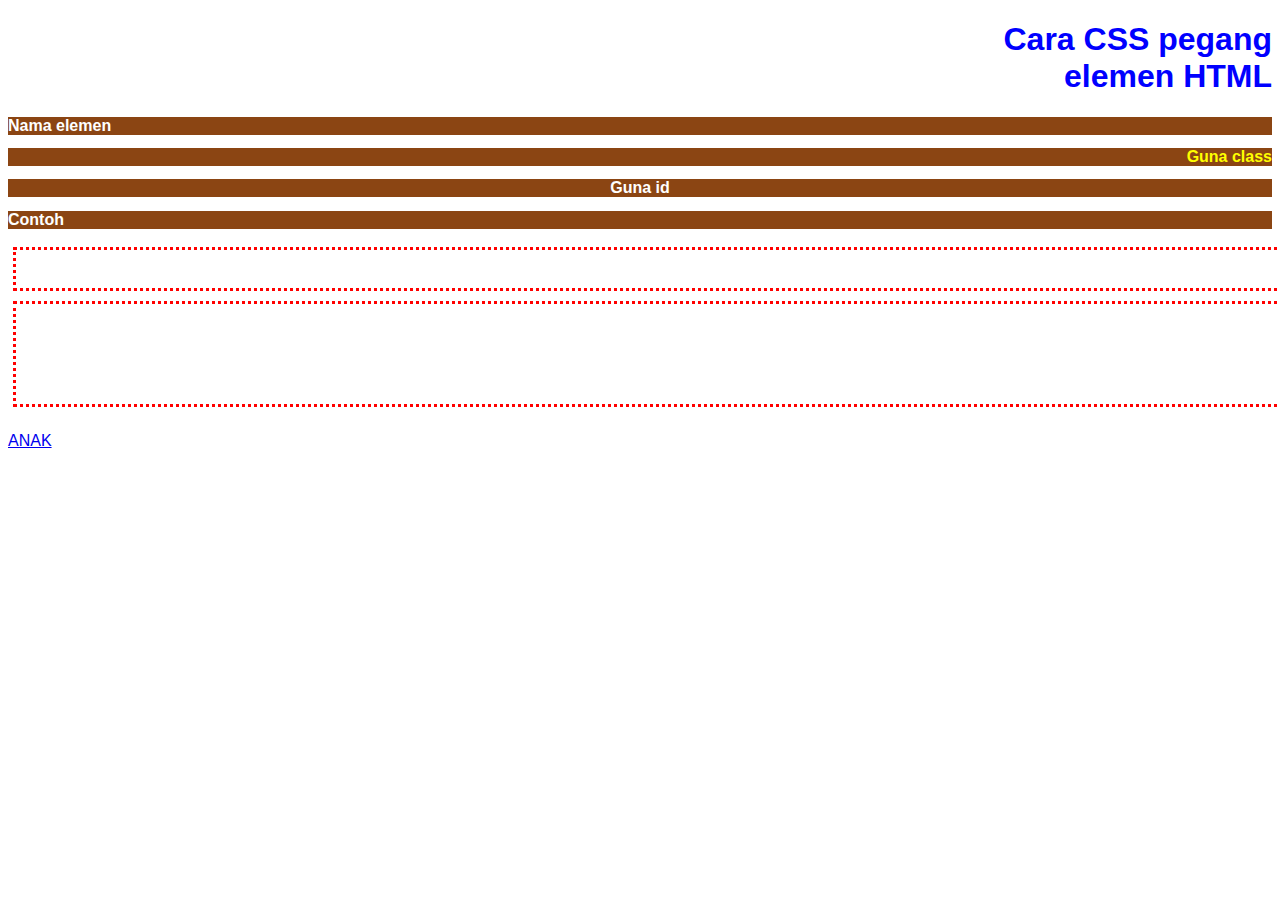
<file: index.html>
<!DOCTYPE html>
<html lang="en">
<head>
    <meta charset="UTF-8">
    <meta http-equiv="X-UA-Compatible" content="IE=edge">
    <meta name="viewport" content="width=device-width, initial-scale=1.0">
    <title>Cara CSS pegang elemen</title>
    <link rel="stylesheet" href="style.css">
</head>
<body>
    <h1 class="kanan">Cara CSS pegang<br> elemen HTML</h1>
    <H2>Nama elemen</H2>
    <h2 class="kuning kanan">Guna class</h2>
    <h2 id="tengah">Guna id</h2>

    <h2>Contoh</h2>
    <input type="text" class="penuh">
    <textarea class="penuh tinggi"></textarea>

    <p><a href="anak.html">ANAK</a></p>
</body>
</html>
</file>
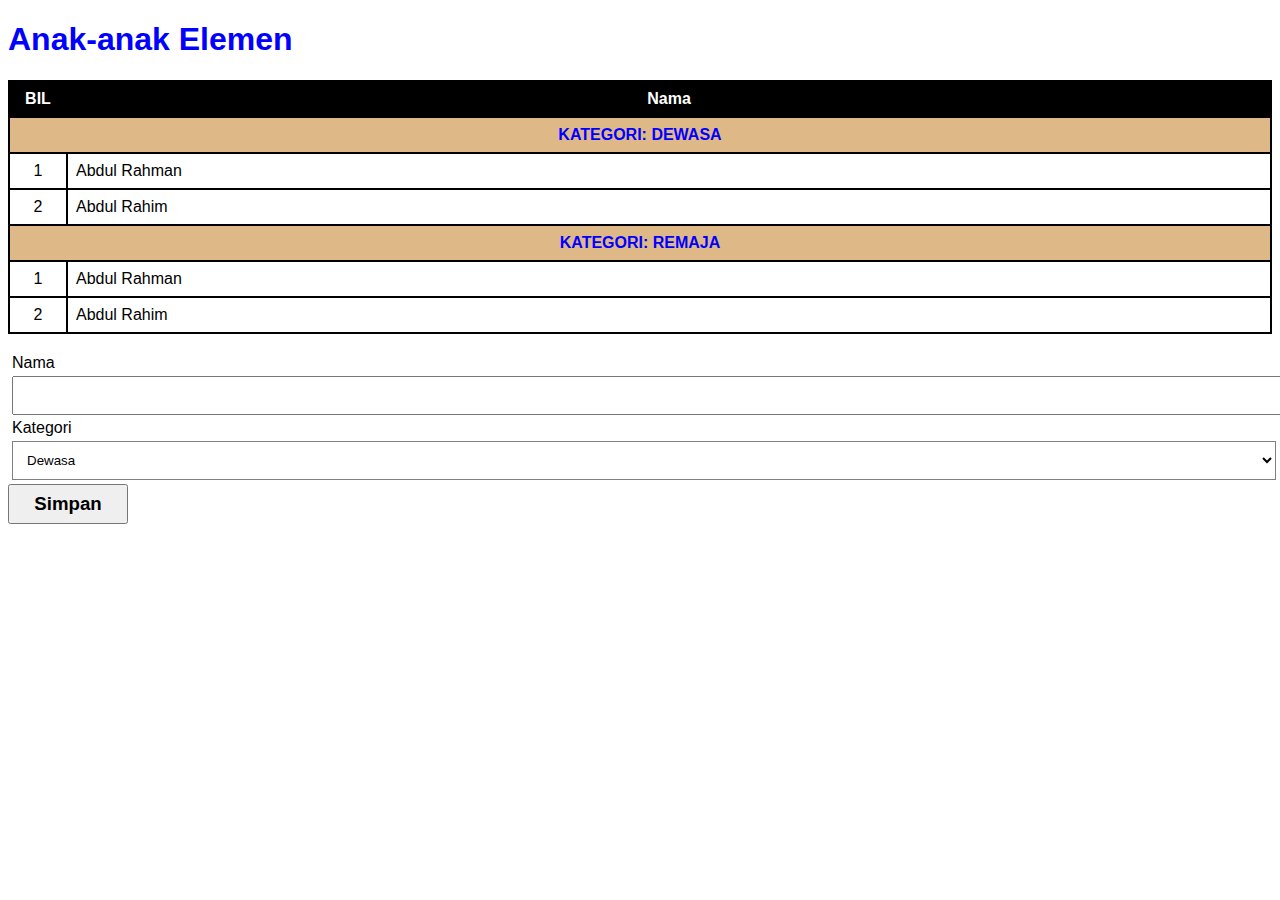
<file: anak.html>
<!DOCTYPE html>
<html lang="en">
<head>
    <meta charset="UTF-8">
    <meta http-equiv="X-UA-Compatible" content="IE=edge">
    <meta name="viewport" content="width=device-width, initial-scale=1.0">
    <title>Anak elemen</title>
    <link rel="stylesheet" href="anak.css">
</head>
<body>
    <h1> Anak-anak Elemen</h1>

    <table>
        <tr>
            <th class="kolum_bil">BIL</th>
            <th>Nama</th>
        </tr>
        <tr class="tajuk">
            <td colspan="2">KATEGORI: DEWASA</td>
        </tr>
        <tr>
            <td class="tengah">1</td>
            <td>Abdul Rahman</td>
        </tr>
        <tr>
            <td>2</td>
            <td>Abdul Rahim</td>

        <tr class="tajuk">
            <td colspan="2">KATEGORI: REMAJA</td>
        </tr>
        </tr>
        <tr>
            <td class="tengah">1</td>
            <td>Abdul Rahman</td>
        </tr>
        <tr>
            <td>2</td>
            <td>Abdul Rahim</td>
        </tr>
    </table>

    <form action="simpan.php" method="post">
        <label for="nama">Nama</label>
        <input type="text" name="nama" id="nama">
        <label for="kategori">Kategori</label>
        <select name="kategori" id="kategori">
            <option value="D">Dewasa</option>
            <option value="R">REMAJA</option>
        </select>
        <button type="submit">Simpan</button>
    </form>
</body>
</html>
</file>
<file: style.css>
*{
    font-family: 'Gill Sans', 'Gill Sans MT', Calibri, 'Trebuchet MS', sans-serif;
    font-size: 12pt;
}


h1{
    color:blue;
    font-size: 24pt;
}

h2{
    background-color:saddlebrown;
    color:white;
}

.kuning{
    color:yellow;
}

.kanan{
    text-align: right;
}

#tengah{
    text-align: center;
}

.penuh{
    width:100%;
    padding: 10px;
    border: 3px red dotted;
    margin: 5px;
}

.tinggi{
    height: 80px
}
</file>
<file: anak.css>
*{
    font-family: Arial, Helvetica, sans-serif;
}

table{
    width: 100%;
    border-collapse: collapse;
}

th, td {
    border: 2px solid black;
    padding: 8px;
}

th{
    color:white;
    background-color: black;
}

.kolum_bil{
    width: 40px;
}


td:first-child {
    text-align: center;
}

.tajuk {
    font-weight: bold;
    background-color: burlywood;
}

.tajuk td, h1 {
    color: blue;
}

form{
    margin-top: 20px;
}

label, input, select{
    width: 100%;
    margin: 4px
}

input, select{
    padding: 10px;
    border-radius: 10px
    border: 1px 
}

select{
    background-color: white;
    border: 1px solid gray

}

button {
    width: 120px;
    height: 40px;
    font-weight: bold;
    font-size: 14pt;
    cursor: pointer;
}

input:focus{
    border: 3px double red;
    background-color: hotpink;
    border-radius: 0;
}
</file>
